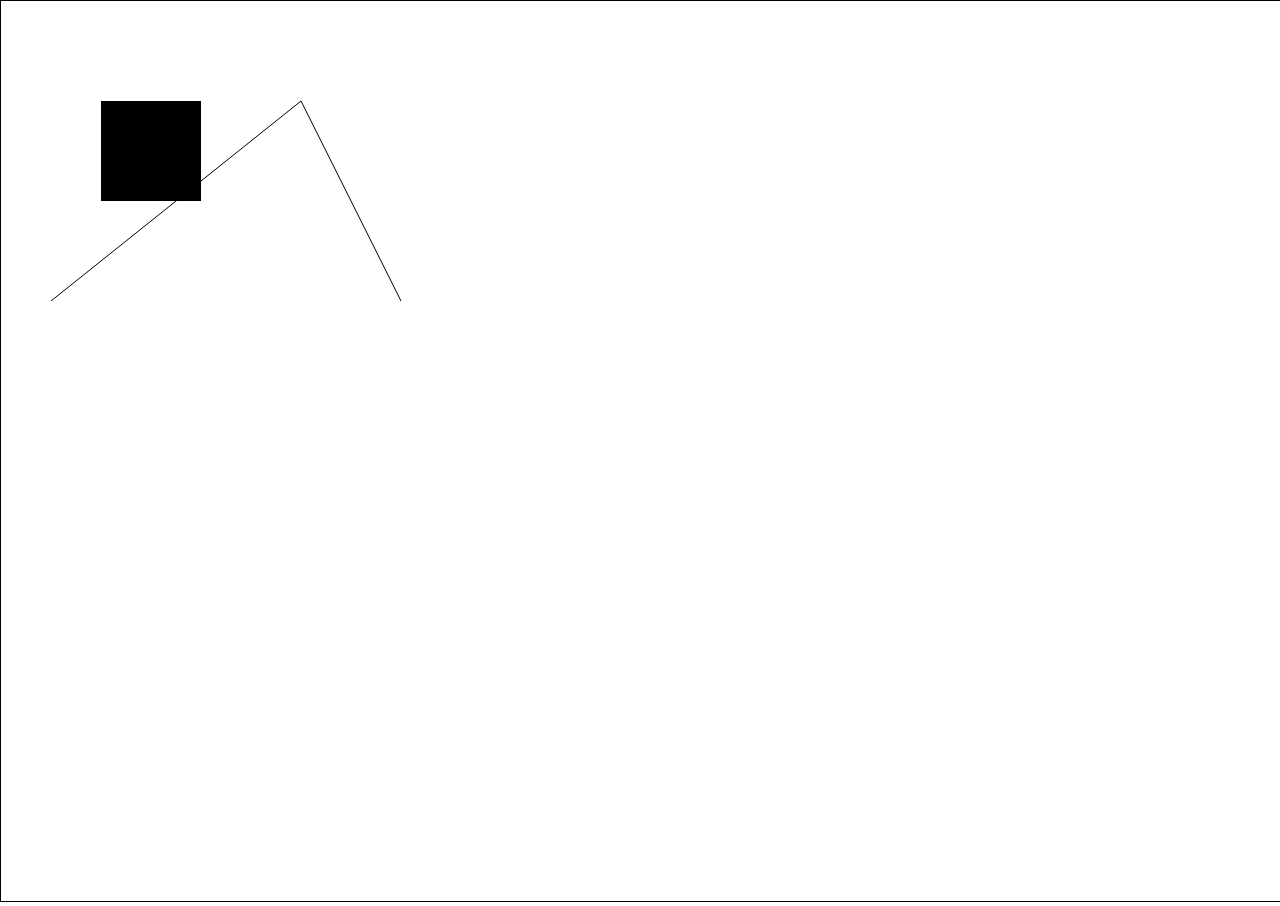
<file: geoJSON/canvas/index.html>
<!DOCTYPE html>
<html lang="en">
<head>
    <meta charset="UTF-8">
    <meta http-equiv="X-UA-Compatible" content="IE=edge">
    <meta name="viewport" content="width=device-width, initial-scale=1.0">
    <title>Canves Resize</title>

    <style type="text/css">
        
        canvas {
            border: 1px solid black;
        }

        body {
            margin: 0;
        }

    </style>

</head>
<body>
    <canvas></canvas>
    <script src="canvas.js"></script>
</body>
</html>
</file>
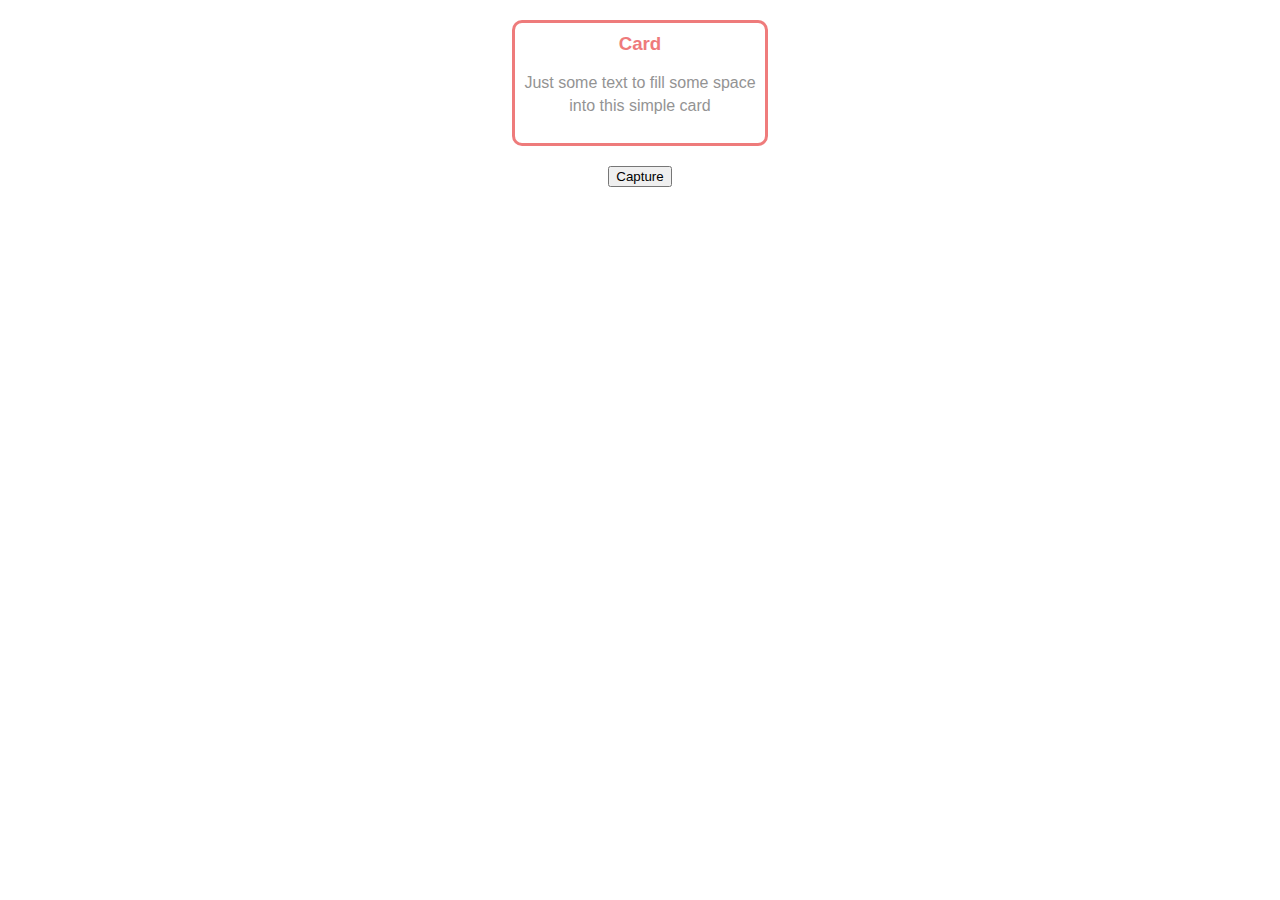
<file: geoJSON/scren.html>
<!DOCTYPE html>
<html lang="en">
<head>
    <meta charset="UTF-8">
    <meta http-equiv="X-UA-Compatible" content="IE=edge">
    <meta name="viewport" content="width=device-width, initial-scale=1.0">
    <title>Screnshoots</title>
    <style>
        body
        {
            margin:0;
            padding:0;
            font-family:sans-serif;
        }
        .card
        {
            width:250px;
            margin: 20px auto;
            border: 3px solid #e84444;
            position: relative;
            padding-top: 10px;
            padding-bottom: 10px;
            border-radius: 10px;
            opacity: 0.7;
            transition: all 0.5s linear;
        }
        .card h3
        {
            text-align: center;
            margin-top: 0;
            margin-bottom: 10px;
            color: #e84444;
        }
        .card img
        {
            width: 100%;
        }
        .card p
        {
            text-align: center;
            padding-left: 5px;
            padding-right: 5px;
            line-height: 23px;
            color: #666;
            transition: all 0.5s linear;
        }
        .card:hover p
        {
            color: black;
        }
        .button
        {
            width:250px;
            margin: 20px auto;
            text-align: center;
        }
        .button a
        {
            font-size: 16px;
            border-radius: 10px;
            background: #e84444;
            color: white;
            padding: 5px;
            border: 2px solid #e84444;
            outline: 0;
        }
    </style>
</head>
<body onload="capture()">
    <script src="https://html2canvas.hertzen.com/dist/html2canvas.js"></script>

    <div class="card">
        <h3>Card</h3>
        <p>Just some text to fill some space into this simple card</p>
    </div>
    <div class="button">
        <input type="button" value="Capture" >
    </div>
    <!-- <script>
        function download(canvas, filename) {
            const data = canvas.toDataURL("image/png;base64");
            const donwloadLink = document.querySelector("#download");
            donwloadLink.download = filename;
            donwloadLink.href = data;
        }

        html2canvas(document.querySelector("body")).then((canvas) => {
            download(canvas, "asd");
        });
    </script> -->
    <!-- <script src="https://cdnjs.cloudflare.com/ajax/libs/html2canvas/1.3.4/html2canvas.min.js"></script> -->
    <script>
        function capture () {
            html2canvas(document.body).then((canvas) => {
                let a = document.createElement("a");
                a.download = "ss.png";
                a.href = canvas.toDataURL("image/png");
                a.click();
            });
        }
    </script>
</body>
</html>
</file>
